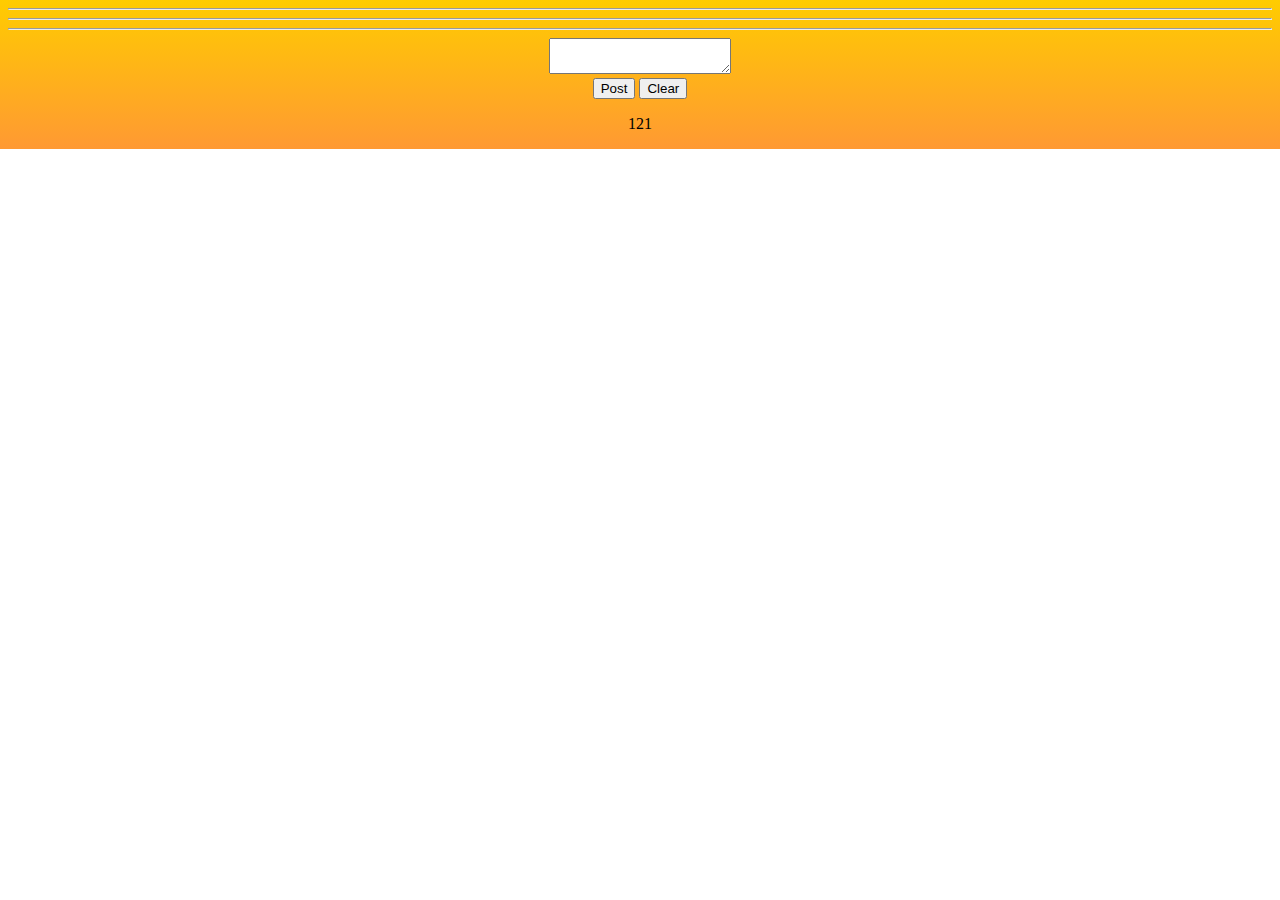
<file: assignment5/index.html>
<!DOCTYPE html>
<html>
<head>
	<meta charset='utf-8'>
	<meta http-equiv='X-UA-Compatible' content='IE=edge'>
	<title>Blogger</title>
	<meta name='viewport' content='width=device-width, initial-scale=1'>
	<link rel='stylesheet' type='text/css' media='screen' href='main.css'>
	<script src='main.js'></script>
</head>
<body>
	<div class = "temp" id="post1"></div>
	<hr>
	<div class = "temp" id="reply1"></div>
	<hr>
	<div class = "temp" id="reply2"></div>
	<hr>
	<div class="text11"><textarea name="text1" id="text1"></textarea> 
	<br/>
	<button type="button" onclick="postFunction()">Post</button>
	<button type="button" onclick="clearFunction()">Clear</button>
	
	<p id = "result1"></p>
	</div>
</body>
</html>
</file>
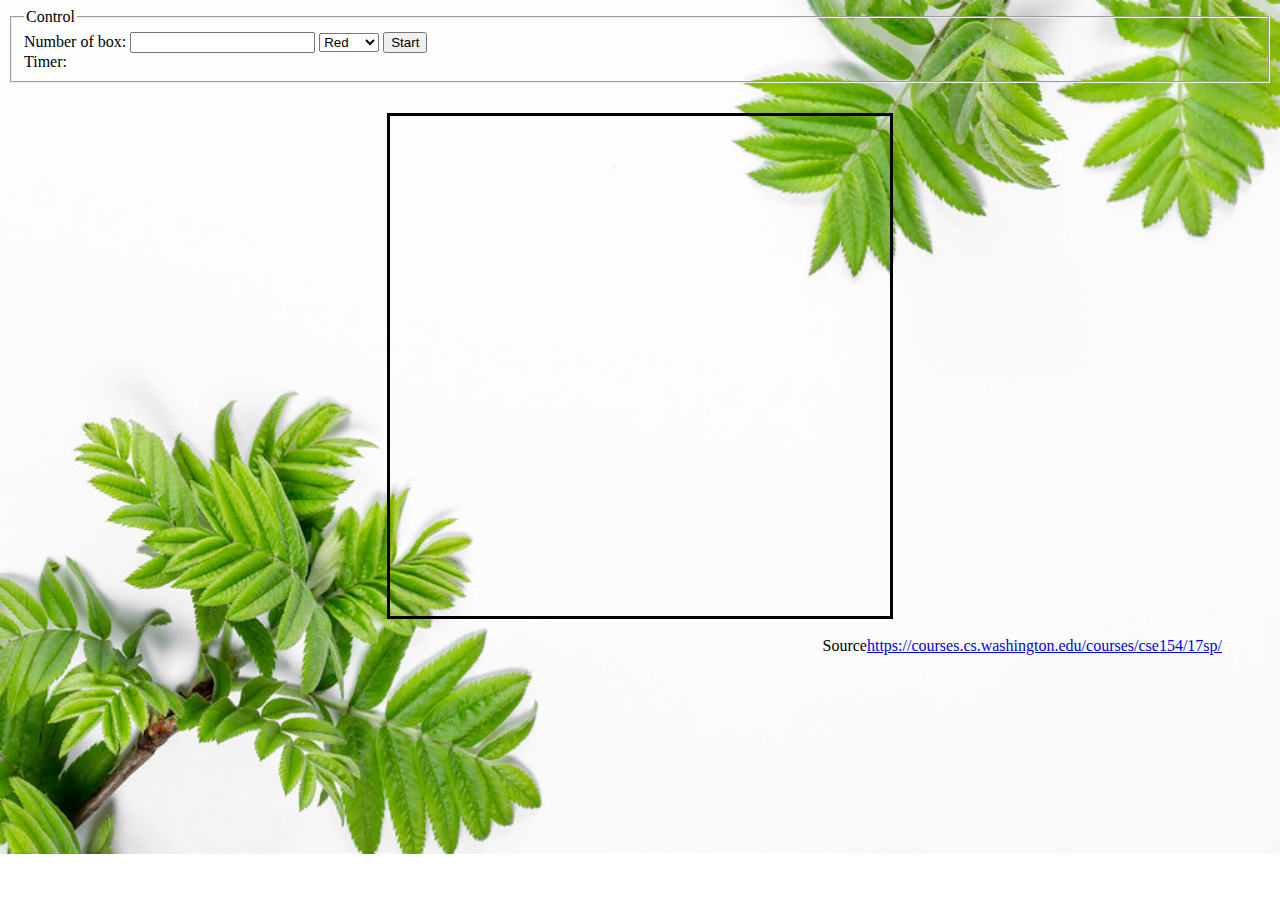
<file: assignment7/index.html>
<!DOCTYPE html>
<html>
	<head>
		<meta charset="UTF-8">
		<title>Square game</title>
		<script type="text/javascript" src="game.js"></script>
		<link rel="stylesheet" type="text/css" href="game.css">
	</head>
	<body>

		<fieldset>
			<legend>Control</legend>
			Number of box: 
			<input type="text" name="numbox" id="numbox">
			<select name="color" id = "color">
  				<option value="red">Red</option>
  				<option value="blue">Blue</option>
  				<option value="green">Green</option>
			</select>
			<button id="start">Start</button>
			<div id="timerClock"> Timer:
				<div id="clock"></div>
			</div>
		</fieldset>

		
		

		<div id="squares-container">
			<div id="squares-layer"></div>
		</div>
		
		<br>
		<div class="source">
			Source<a href="https://courses.cs.washington.edu/courses/cse154/17sp/">https://courses.cs.washington.edu/courses/cse154/17sp/</a>
		</div>
	
	</body>
</html>
</file>
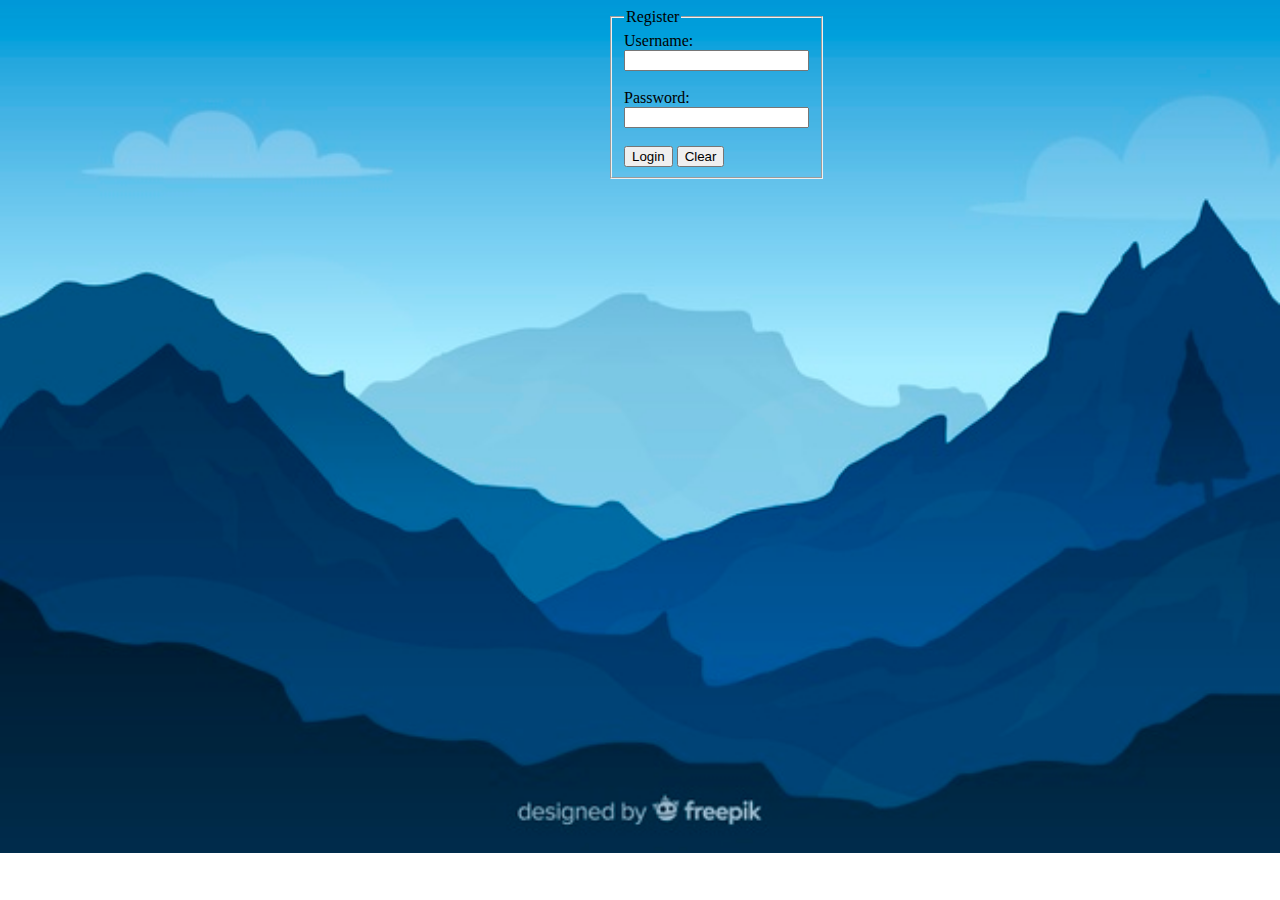
<file: assignment6/login.html>
<!DOCTYPE html>
<html>
<head>
	<meta charset='utf-8'>
	<meta http-equiv='X-UA-Compatible' content='IE=edge'>
	<title>Page Title</title>
	<meta name='viewport' content='width=device-width, initial-scale=1'>
	<link rel='stylesheet' type='text/css' media='screen' href='main.css'>
	<script src='login.js'></script>
</head>
<body>
	<form name="myLogin" id = "myLogin" class="form1">
		<fieldset>
			<legend>Register</legend>
			Username: 
			<input type="text" name="username" id="username" required>
			<br><br>
			Password:&nbsp; 
			<input type="password" name="password" required>
			<br><br>
			<input type="submit" value="Login">
			<input type="reset" value="Clear">
		</fieldset>
	</form>
</body>
</html>
</file>
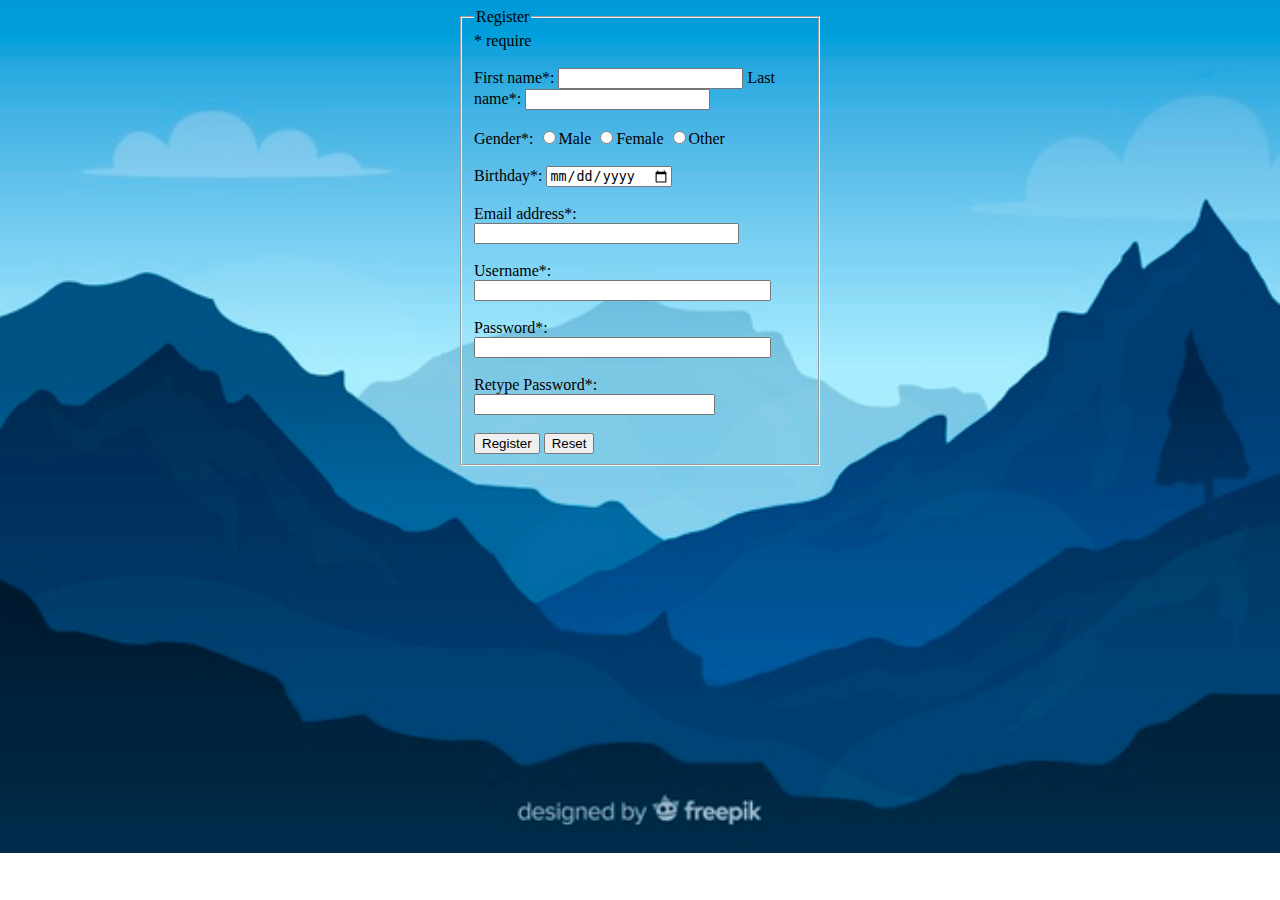
<file: assignment6/register.html>
<!DOCTYPE html>
<html>
<head>
	<meta charset='utf-8'>
	<meta http-equiv='X-UA-Compatible' content='IE=edge'>
	<title>Page Title</title>
	<meta name='viewport' content='width=device-width, initial-scale=1'>
	<link rel='stylesheet' type='text/css' media='screen' href='main.css'>
	<script src='register.js'></script>
</head>
<body>
	<form name="myForm" id="myForm" action="login.html" class="form2">
		<fieldset>
			<legend>Register</legend>
			<span>* require</span> <br>
			<span id="errormsg"></span> <br>
			First name*: 
			<input type="text" name="firstname" required>
			Last name*: 
			<input type="text" name="lastname" >
			<br><br>
			Gender*: 
			<input type="radio" name="gender" value="male" >Male
			<input type="radio" name="gender" value="female" >Female
			<input type="radio" name="gender" value="female" >Other
			<br><br>
			Birthday*:
			<input type="date" name="bday" value="" >
			<br><br>
			Email address*: 
			<input type="email" name="email" size="30">
			<br><br>
			Username*: 
			<input type="text" name="username" size="34">
			<br><br>
			Password*:&nbsp;  
			<input type="password" name="password1" required size="34">
			<br><br>
			Retype Password*: 
			<input type="password" name="password2" required size="27">
			<br><br>
			<input type="submit" value="Register">
			<input type="reset" value="Reset">
		</fieldset>
	</form>
</body>
</html>
</file>
<file: assignment5/main.css>
.text11{
    text-align: center;
}

body{
    background: linear-gradient(to bottom, #ffcc00 0%, #ff9933 100%);
    background-repeat: no-repeat;
    background-size: auto;
}
</file>
<file: assignment7/game.css>
#squares-container {
	margin-top: 30px;
    display: flex;
    justify-content: space-around;
}

#squares-layer {
    position: relative;
    width: 500px;
    height: 500px;
    
    border: 3px solid black;
}

.square {
    position: absolute;
    width: 25px;
    height: 25px;
    border: 3px solid black;
}

.red{
    background-color: red; 
}
.blue{
    background-color: blue; 
}

.green{
    background-color: green; 
}

body{
    background-image: url(background.jpg);
    background-size: cover;
    background-repeat: no-repeat;
}

.source{
    text-align: right;
    margin-right: 50px;
}
</file>
<file: assignment6/main.css>
body{
    background-image: url("background.jpg");
    background-size: cover;
    background-repeat: no-repeat;
    
}

.form1{
    margin-left: 600px;
    margin-right: 600px;
}
.form2{
    margin-left: 450px;
    margin-right: 450px;
}
</file>
